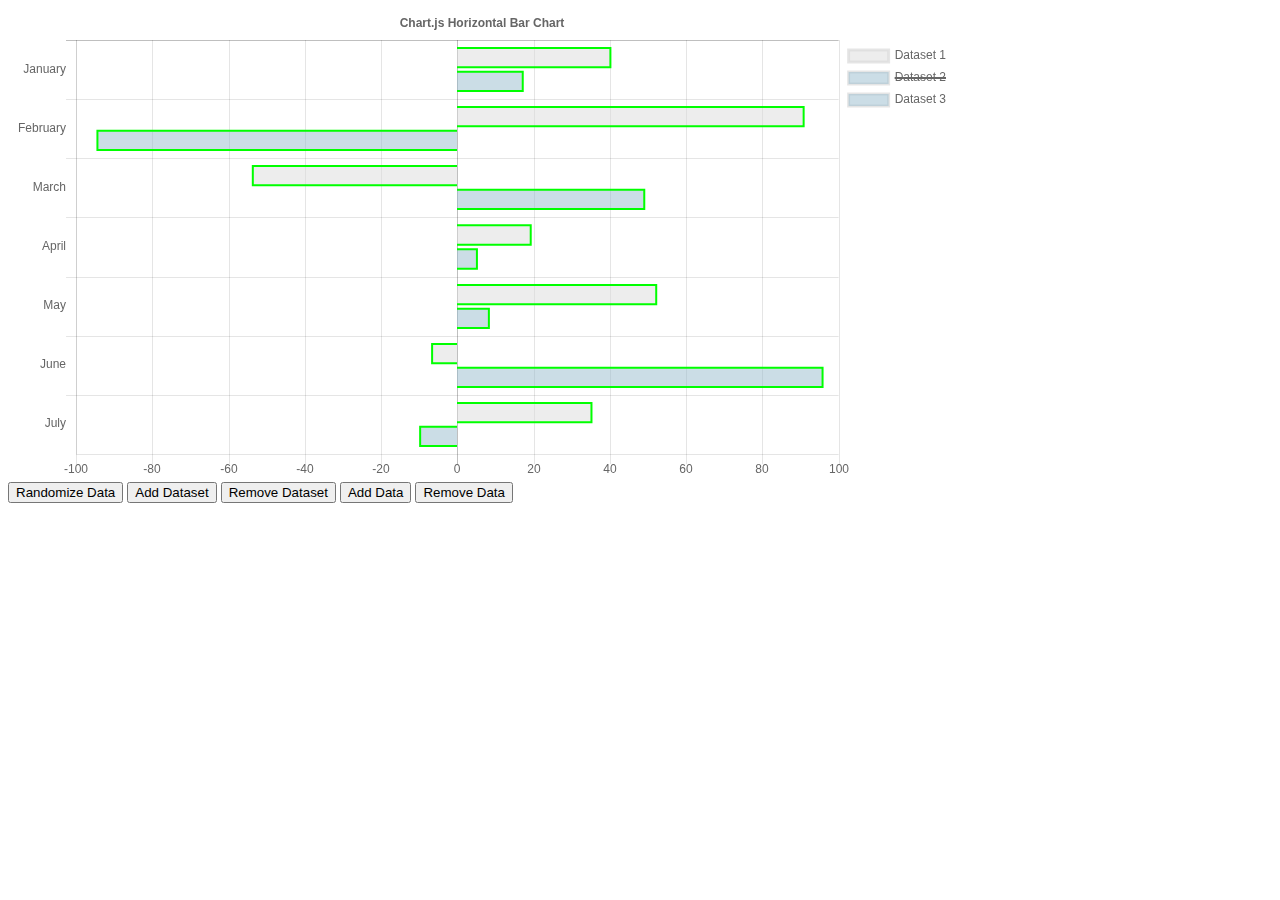
<file: www/lib/Chart.js/samples/bar-horizontal.html>
<!doctype html>
<html>

<head>
    <title>Horizontal Bar Chart</title>
    <script src="http://cdnjs.cloudflare.com/ajax/libs/jquery/2.1.3/jquery.min.js"></script>
    <script src="../Chart.bundle.js"></script>
    <style>
    canvas {
        -moz-user-select: none;
        -webkit-user-select: none;
        -ms-user-select: none;
    }
    </style>
</head>

<body>
    <div id="container" style="width: 75%;">
        <canvas id="canvas"></canvas>
    </div>
    <button id="randomizeData">Randomize Data</button>
    <button id="addDataset">Add Dataset</button>
    <button id="removeDataset">Remove Dataset</button>
    <button id="addData">Add Data</button>
    <button id="removeData">Remove Data</button>
    <script>
        var MONTHS = ["January", "February", "March", "April", "May", "June", "July", "August", "September", "October", "November", "December"];

        var randomScalingFactor = function() {
            return (Math.random() > 0.5 ? 1.0 : -1.0) * Math.round(Math.random() * 100);
        };
        var randomColorFactor = function() {
            return Math.round(Math.random() * 255);
        };
        var randomColor = function() {
            return 'rgba(' + randomColorFactor() + ',' + randomColorFactor() + ',' + randomColorFactor() + ',.7)';
        };

        var horizontalBarChartData = {
            labels: ["January", "February", "March", "April", "May", "June", "July"],
            datasets: [{
                label: 'Dataset 1',
                backgroundColor: "rgba(220,220,220,0.5)",
                data: [randomScalingFactor(), randomScalingFactor(), randomScalingFactor(), randomScalingFactor(), randomScalingFactor(), randomScalingFactor(), randomScalingFactor()]
            }, {
                hidden: true,
                label: 'Dataset 2',
                backgroundColor: "rgba(151,187,205,0.5)",
                data: [randomScalingFactor(), randomScalingFactor(), randomScalingFactor(), randomScalingFactor(), randomScalingFactor(), randomScalingFactor(), randomScalingFactor()]
            }, {
                label: 'Dataset 3',
                backgroundColor: "rgba(151,187,205,0.5)",
                data: [randomScalingFactor(), randomScalingFactor(), randomScalingFactor(), randomScalingFactor(), randomScalingFactor(), randomScalingFactor(), randomScalingFactor()]
            }]

        };

        window.onload = function() {
            var ctx = document.getElementById("canvas").getContext("2d");
            window.myHorizontalBar = new Chart(ctx, {
                type: 'horizontalBar',
                data: horizontalBarChartData,
                options: {
                    // Elements options apply to all of the options unless overridden in a dataset
                    // In this case, we are setting the border of each horizontal bar to be 2px wide and green
                    elements: {
                        rectangle: {
                            borderWidth: 2,
                            borderColor: 'rgb(0, 255, 0)',
                            borderSkipped: 'left'
                        }
                    },
                    responsive: true,
                    legend: {
                        position: 'right',
                    },
                    title: {
                        display: true,
                        text: 'Chart.js Horizontal Bar Chart'
                    }
                }
            });

        };

        $('#randomizeData').click(function() {
            var zero = Math.random() < 0.2 ? true : false;
            $.each(horizontalBarChartData.datasets, function(i, dataset) {
                dataset.backgroundColor = randomColor();
                dataset.data = dataset.data.map(function() {
                    return zero ? 0.0 : randomScalingFactor();
                });

            });
            window.myHorizontalBar.update();
        });

        $('#addDataset').click(function() {
            var newDataset = {
                label: 'Dataset ' + horizontalBarChartData.datasets.length,
                backgroundColor: randomColor(),
                data: []
            };

            for (var index = 0; index < horizontalBarChartData.labels.length; ++index) {
                newDataset.data.push(randomScalingFactor());
            }

            horizontalBarChartData.datasets.push(newDataset);
            window.myHorizontalBar.update();
        });

        $('#addData').click(function() {
            if (horizontalBarChartData.datasets.length > 0) {
                var month = MONTHS[horizontalBarChartData.labels.length % MONTHS.length];
                horizontalBarChartData.labels.push(month);

                for (var index = 0; index < horizontalBarChartData.datasets.length; ++index) {
                    horizontalBarChartData.datasets[index].data.push(randomScalingFactor());
                }

                window.myHorizontalBar.update();
            }
        });

        $('#removeDataset').click(function() {
            horizontalBarChartData.datasets.splice(0, 1);
            window.myHorizontalBar.update();
        });

        $('#removeData').click(function() {
            horizontalBarChartData.labels.splice(-1, 1); // remove the label first

            horizontalBarChartData.datasets.forEach(function (dataset, datasetIndex) {
                dataset.data.pop();
            });

            window.myHorizontalBar.update();
        });
    </script>
</body>

</html>
</file>
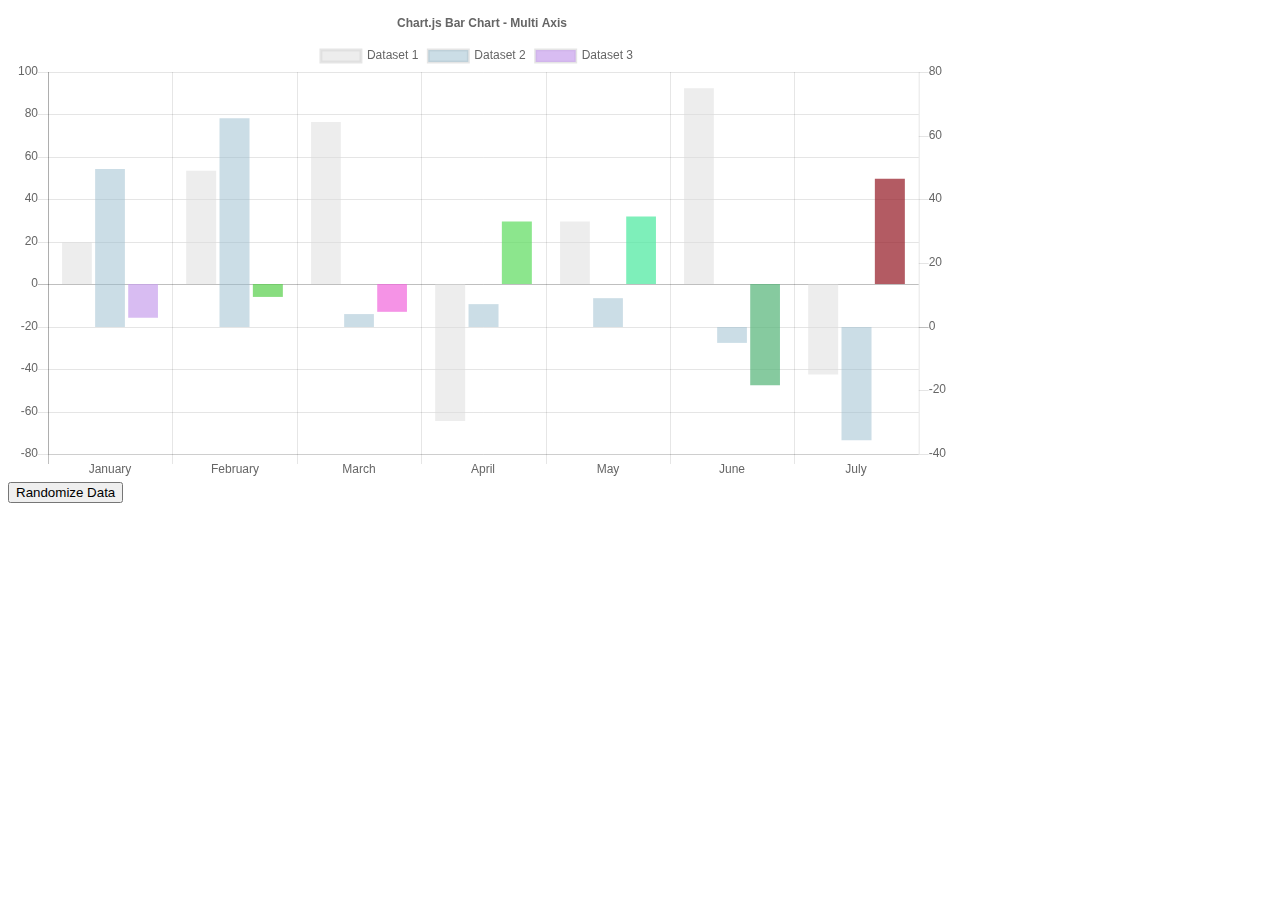
<file: www/lib/Chart.js/samples/bar-multi-axis.html>
<!doctype html>
<html>

<head>
    <title>Bar Chart Multi Axis</title>
    <script src="http://cdnjs.cloudflare.com/ajax/libs/jquery/2.1.3/jquery.min.js"></script>
    <script src="../Chart.bundle.js"></script>
    <style>
    canvas {
        -moz-user-select: none;
        -webkit-user-select: none;
        -ms-user-select: none;
    }
    </style>
</head>

<body>
    <div style="width: 75%">
        <canvas id="canvas"></canvas>
    </div>
    <button id="randomizeData">Randomize Data</button>
    <script>
    var randomScalingFactor = function() {
        return (Math.random() > 0.5 ? 1.0 : -1.0) * Math.round(Math.random() * 100);
    };
    var randomColorFactor = function() {
        return Math.round(Math.random() * 255);
    };
    var randomColor = function() {
        return 'rgba(' + randomColorFactor() + ',' + randomColorFactor() + ',' + randomColorFactor() + ',.7)';
    };

    var barChartData = {
        labels: ["January", "February", "March", "April", "May", "June", "July"],
        datasets: [{
            label: 'Dataset 1',
            backgroundColor: "rgba(220,220,220,0.5)",
            yAxisID: "y-axis-1",
            data: [randomScalingFactor(), randomScalingFactor(), randomScalingFactor(), randomScalingFactor(), randomScalingFactor(), randomScalingFactor(), randomScalingFactor()]
        }, {
            label: 'Dataset 2',
            backgroundColor: "rgba(151,187,205,0.5)",
            yAxisID: "y-axis-2",
            data: [randomScalingFactor(), randomScalingFactor(), randomScalingFactor(), randomScalingFactor(), randomScalingFactor(), randomScalingFactor(), randomScalingFactor()]
        }, {
            label: 'Dataset 3',
            backgroundColor: [randomColor(), randomColor(), randomColor(), randomColor(), randomColor(), randomColor(), randomColor()],
            yAxisID: "y-axis-1",
            data: [randomScalingFactor(), randomScalingFactor(), randomScalingFactor(), randomScalingFactor(), randomScalingFactor(), randomScalingFactor(), randomScalingFactor()]
        }]

    };
    window.onload = function() {
        var ctx = document.getElementById("canvas").getContext("2d");
        window.myBar = Chart.Bar(ctx, {
            data: barChartData, 
            options: {
                responsive: true,
                hoverMode: 'label',
                hoverAnimationDuration: 400,
                stacked: false,
                title:{
                    display:true,
                    text:"Chart.js Bar Chart - Multi Axis"
                },
                scales: {
                    yAxes: [{
                        type: "linear", // only linear but allow scale type registration. This allows extensions to exist solely for log scale for instance
                        display: true,
                        position: "left",
                        id: "y-axis-1",
                    }, {
                        type: "linear", // only linear but allow scale type registration. This allows extensions to exist solely for log scale for instance
                        display: true,
                        position: "right",
                        id: "y-axis-2",
                        gridLines: {
                            drawOnChartArea: false
                        }
                    }],
                }
            }
        });
    };

    $('#randomizeData').click(function() {
        $.each(barChartData.datasets, function(i, dataset) {
            if (Chart.helpers.isArray(dataset.backgroundColor)) {
                dataset.backgroundColor= [randomColor(), randomColor(), randomColor(), randomColor(), randomColor(), randomColor(), randomColor()];
            } else {
                dataset.backgroundColor= randomColor();
            }

            dataset.data = [randomScalingFactor(), randomScalingFactor(), randomScalingFactor(), randomScalingFactor(), randomScalingFactor(), randomScalingFactor(), randomScalingFactor()];

        });
        window.myBar.update();
    });
    </script>
</body>

</html>
</file>
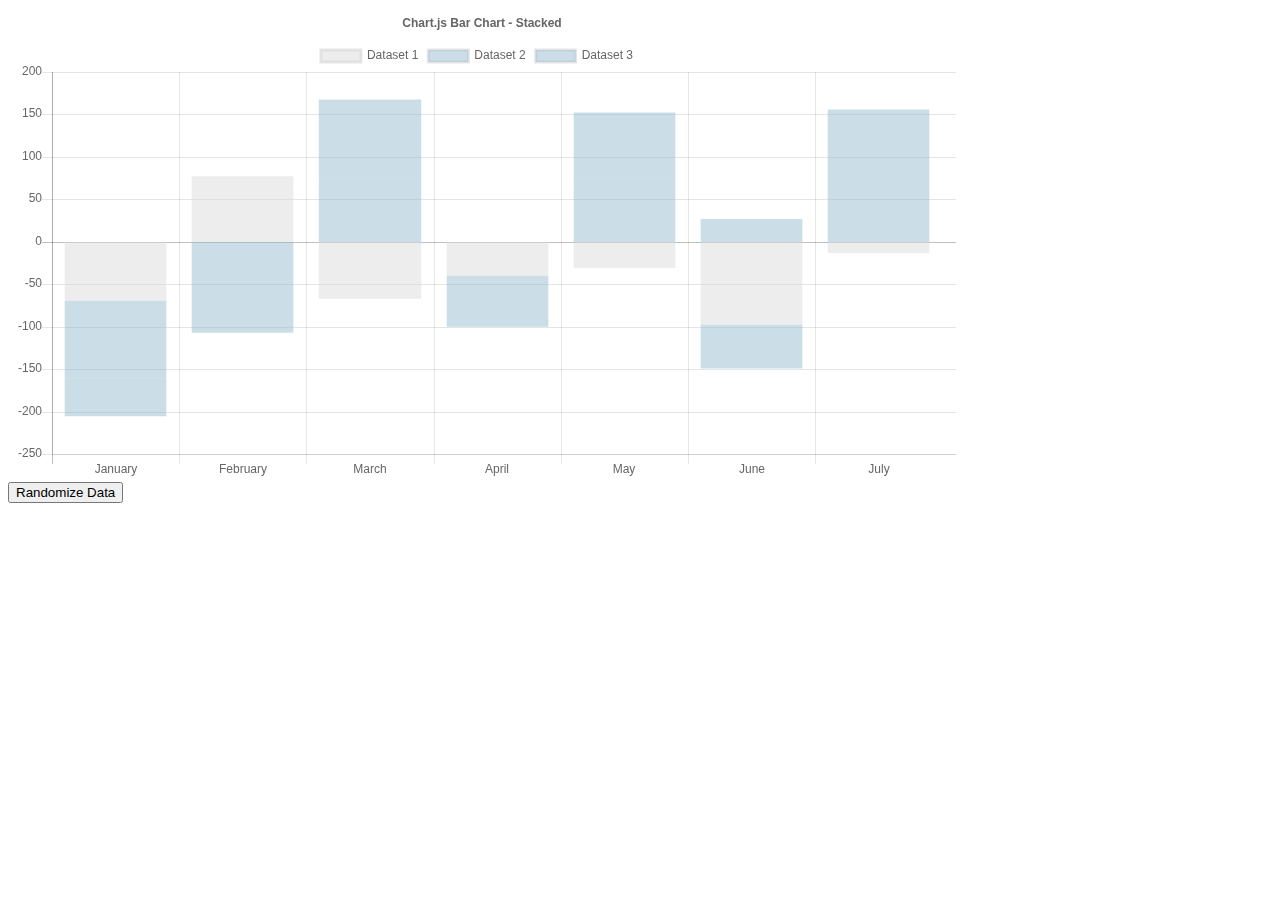
<file: www/lib/Chart.js/samples/bar-stacked.html>
<!doctype html>
<html>

<head>
    <title>Stacked Bar Chart</title>
    <script src="http://cdnjs.cloudflare.com/ajax/libs/jquery/2.1.3/jquery.min.js"></script>
    <script src="../Chart.bundle.js"></script>
    <style>
    canvas {
        -moz-user-select: none;
        -webkit-user-select: none;
        -ms-user-select: none;
    }
    </style>
</head>

<body>
    <div style="width: 75%">
        <canvas id="canvas"></canvas>
    </div>
    <button id="randomizeData">Randomize Data</button>
    <script>
        var randomScalingFactor = function() {
            return (Math.random() > 0.5 ? 1.0 : -1.0) * Math.round(Math.random() * 100);
        };
        var randomColorFactor = function() {
            return Math.round(Math.random() * 255);
        };

        var barChartData = {
            labels: ["January", "February", "March", "April", "May", "June", "July"],
            datasets: [{
                label: 'Dataset 1',
                backgroundColor: "rgba(220,220,220,0.5)",
                data: [randomScalingFactor(), randomScalingFactor(), randomScalingFactor(), randomScalingFactor(), randomScalingFactor(), randomScalingFactor(), randomScalingFactor()]
            }, {
                label: 'Dataset 2',
                backgroundColor: "rgba(151,187,205,0.5)",
                data: [randomScalingFactor(), randomScalingFactor(), randomScalingFactor(), randomScalingFactor(), randomScalingFactor(), randomScalingFactor(), randomScalingFactor()]
            }, {
                label: 'Dataset 3',
                backgroundColor: "rgba(151,187,205,0.5)",
                data: [randomScalingFactor(), randomScalingFactor(), randomScalingFactor(), randomScalingFactor(), randomScalingFactor(), randomScalingFactor(), randomScalingFactor()]
            }]

        };
        window.onload = function() {
            var ctx = document.getElementById("canvas").getContext("2d");
            window.myBar = new Chart(ctx, {
                type: 'bar',
                data: barChartData,
                options: {
                    title:{
                        display:true,
                        text:"Chart.js Bar Chart - Stacked"
                    },
                    tooltips: {
                        mode: 'label'
                    },
                    responsive: true,
                    scales: {
                        xAxes: [{
                            stacked: true,
                        }],
                        yAxes: [{
                            stacked: true
                        }]
                    }
                }
            });
        };

        $('#randomizeData').click(function() {
            $.each(barChartData.datasets, function(i, dataset) {
                dataset.backgroundColor = 'rgba(' + randomColorFactor() + ',' + randomColorFactor() + ',' + randomColorFactor() + ',.7)';
                dataset.data = [randomScalingFactor(), randomScalingFactor(), randomScalingFactor(), randomScalingFactor(), randomScalingFactor(), randomScalingFactor(), randomScalingFactor()];

            });
            window.myBar.update();
        });
    </script>
</body>

</html>
</file>
